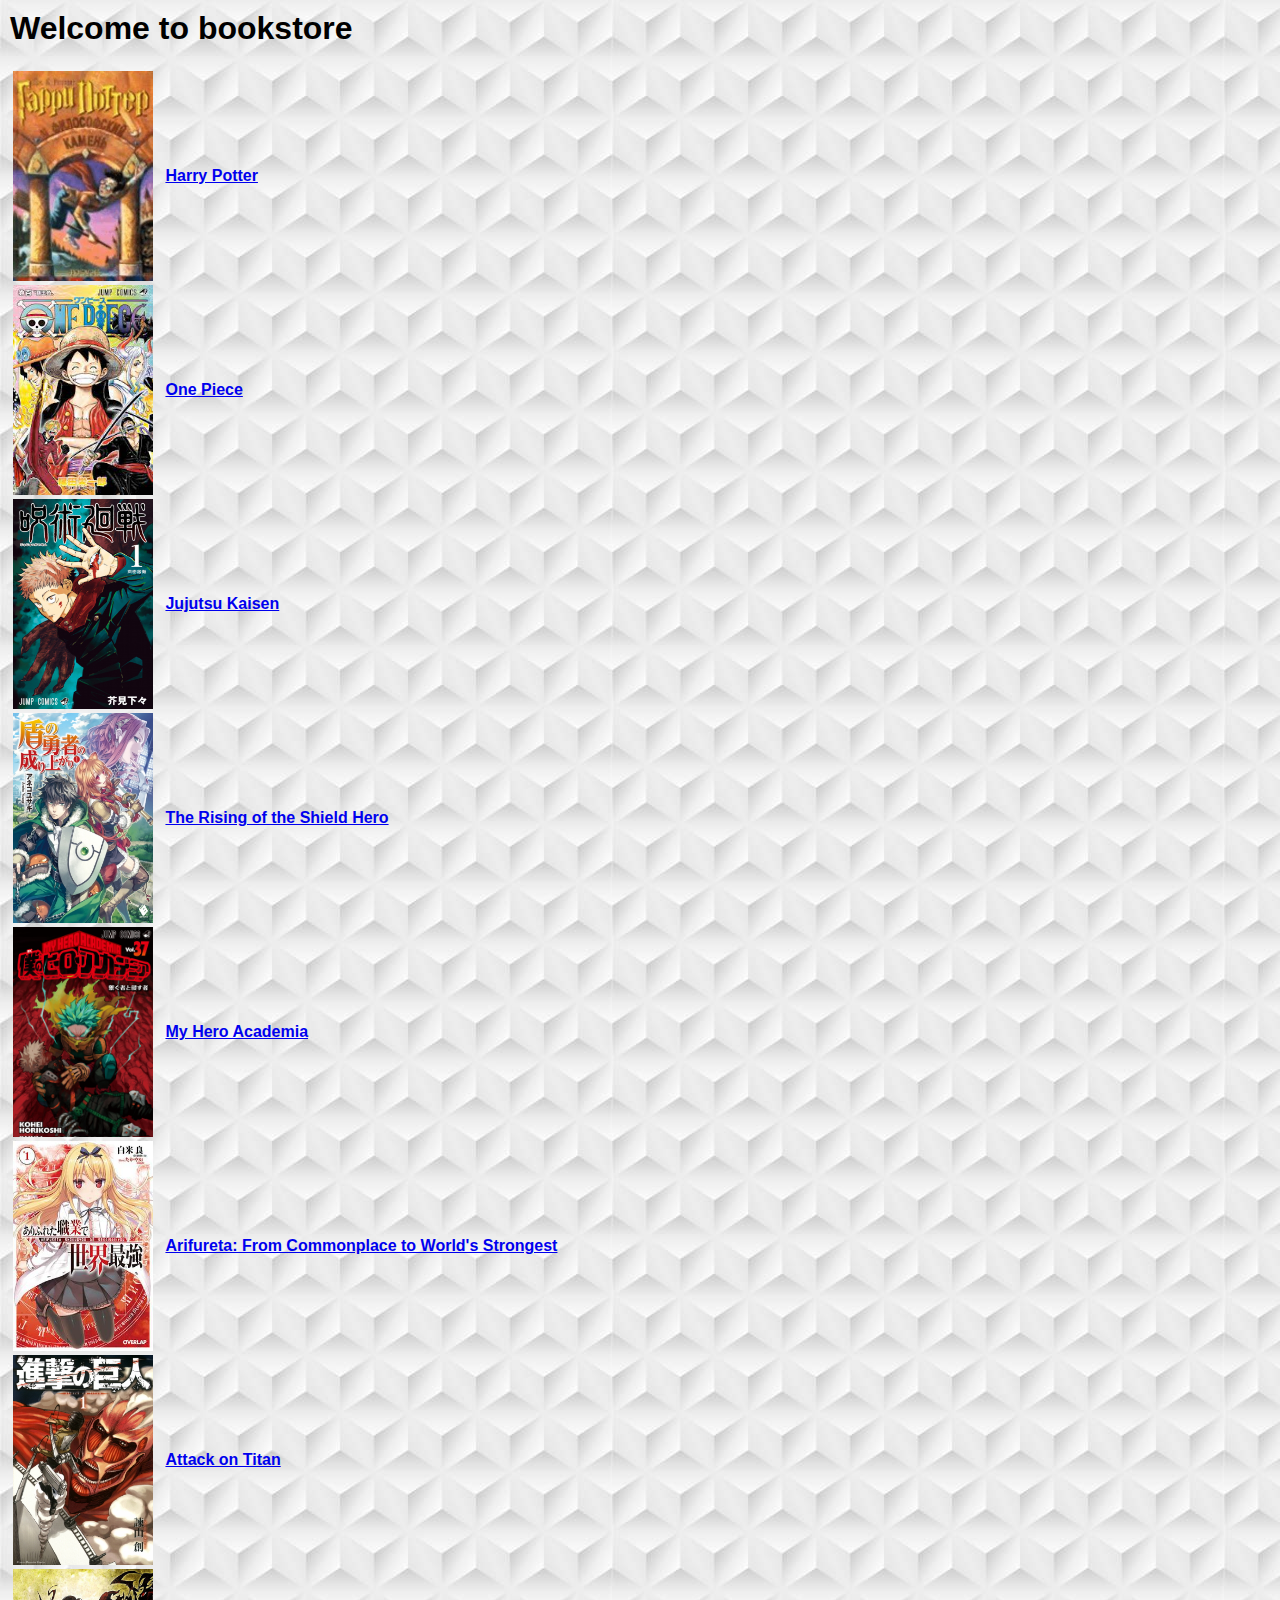
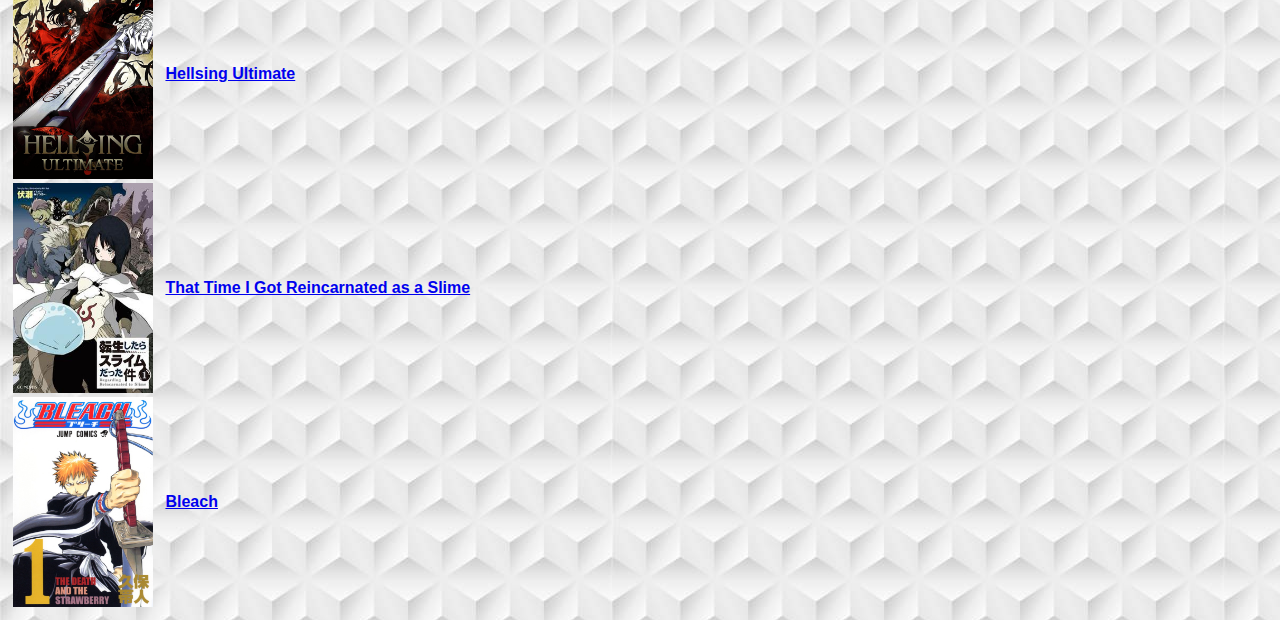
<file: index.html>
<html>
  <head>
    <link rel="stylesheet" href="books/books.css">
    <title>Welcome to bookstore</title>
  </head>
  <body>
    <h1>Welcome to bookstore</h1>
    <p></p>
    
    <table>
      <tr>
        <td>
          <img class="small-book" src="books/images/book1.jpg"/>
        </td>
        <td>&nbsp;</td>
        <td>
          <a href="books/1.html">Harry Potter</a>
        </td>
      </tr>
      <tr>
        <td>
          <img class="small-book" src="books/images/book2.jpg"/>
        </td>
        <td>&nbsp;</td>
        <td>
          <a href="https://en.wikipedia.org/wiki/One_Piece">One Piece</a>
        </td>
      </tr>
      <tr>
         <td>
          <img class="small-book" src="books/images/book3.jpg"/>
        </td>
        <td>&nbsp;</td>
        <td>
          <a href="https://en.wikipedia.org/wiki/Jujutsu_Kaisen">Jujutsu Kaisen</a>
        </td>
      </tr>
      <tr>
       <td>
          <img class="small-book" src="books/images/book4.jpg"/>
        </td>
        <td>&nbsp;</td>
        <td>
          <a href="https://en.wikipedia.org/wiki/The_Rising_of_the_Shield_Hero">The Rising of the Shield Hero</a>
        </td>
      </tr>
      <tr>
       <td>
          <img class="small-book" src="books/images/book5.jpg"/>
        </td>
        <td>&nbsp;</td>
        <td>
          <a href="https://en.wikipedia.org/wiki/My_Hero_Academia">My Hero Academia</a>
        </td>
      </tr>
      <tr>
       <td>
          <img class="small-book" src="books/images/book6.jpg"/>
        </td>
        <td>&nbsp;</td>
        <td>
          <a href="https://en.wikipedia.org/wiki/Arifureta:_From_Commonplace_to_World%27s_Strongest">Arifureta: From Commonplace to World's Strongest</a>
        </td>
      </tr>
      <tr>
       <td>
          <img class="small-book" src="books/images/book7.jpg"/>
        </td>
        <td>&nbsp;</td>
        <td>
          <a href="https://en.wikipedia.org/wiki/Attack_on_Titan">Attack on Titan</a>
        </td>
      </tr>
       <tr>
       <td>
          <img class="small-book" src="books/images/book8.jpg"/>
        </td>
        <td>&nbsp;</td>
        <td>
          <a href="https://en.wikipedia.org/wiki/Hellsing#OVAs">Hellsing Ultimate</a>
        </td>
      </tr>
       <tr>
       <td>
          <img class="small-book" src="books/images/book9.jpg"/>
        </td>
        <td>&nbsp;</td>
        <td>
          <a href="https://en.wikipedia.org/wiki/That_Time_I_Got_Reincarnated_as_a_Slime">That Time I Got Reincarnated as a Slime</a>
        </td>
      </tr>
       <tr>
       <td>
          <img class="small-book" src="books/images/book10.jpg"/>
        </td>
        <td>&nbsp;</td>
        <td>
          <a href="https://en.wikipedia.org/wiki/Bleach_(manga)">Bleach</a>
        </td>
      </tr>
    </table>
  </body>
</html>
</file>
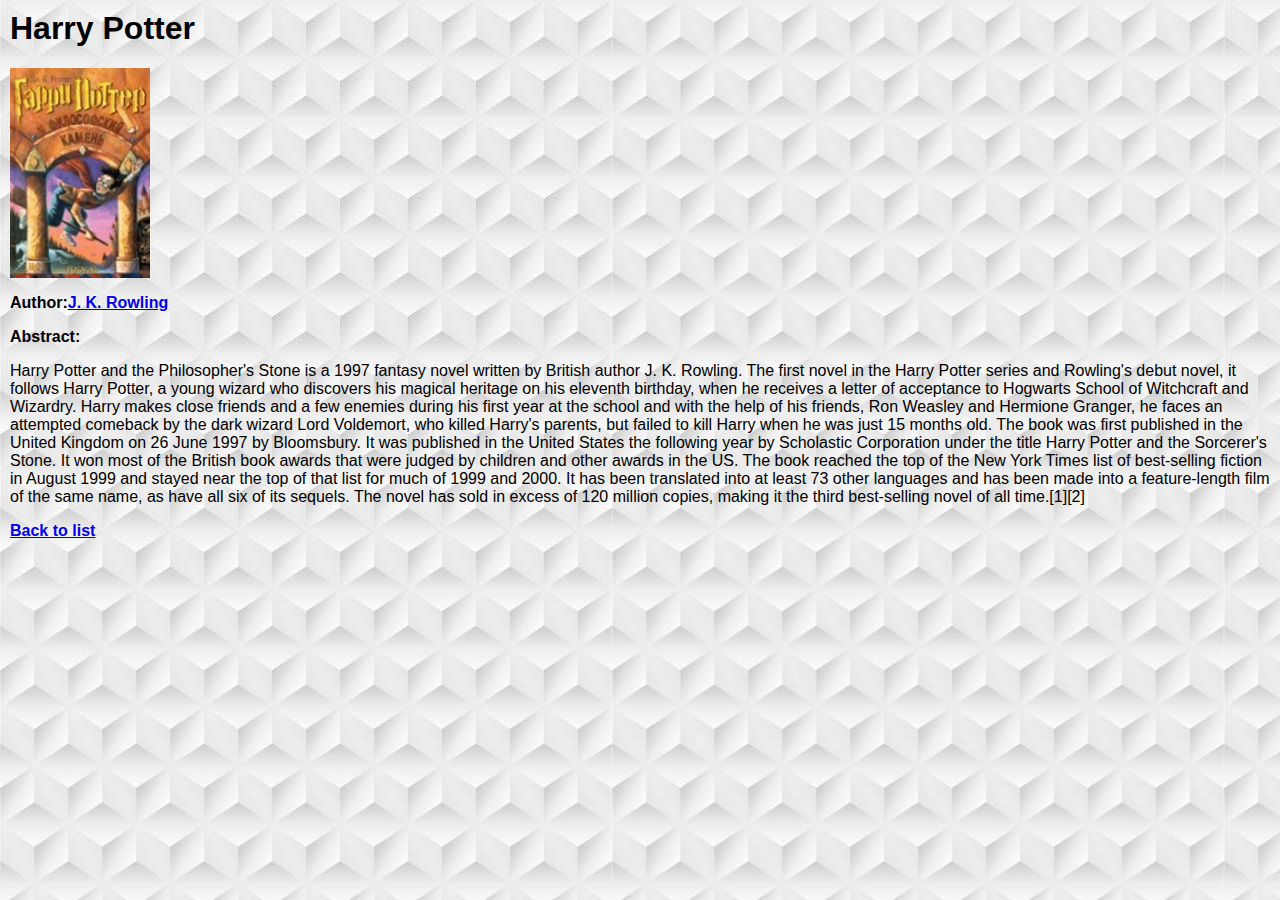
<file: books/1.html>
<html>
  <head>
     <link rel="stylesheet" href="books.css">
     <title>Harry Potter</title>
  </head>
  <body>
    <h1>Harry Potter</h1>
    <img class="small-book" src="images/book1.jpg"/>
    <p><b>Author:</b><a href="author1.html">J. K. Rowling</a></p>
    <p><b>Abstract:</b><p>Harry Potter and the Philosopher's Stone is a 1997 fantasy novel written by British author J. K. Rowling. The first novel in the Harry Potter series and Rowling's debut novel, it follows Harry Potter, a young wizard who discovers his magical heritage on his eleventh birthday, when he receives a letter of acceptance to Hogwarts School of Witchcraft and Wizardry. Harry makes close friends and a few enemies during his first year at the school and with the help of his friends, Ron Weasley and Hermione Granger, he faces an attempted comeback by the dark wizard Lord Voldemort, who killed Harry's parents, but failed to kill Harry when he was just 15 months old.

The book was first published in the United Kingdom on 26 June 1997 by Bloomsbury. It was published in the United States the following year by Scholastic Corporation under the title Harry Potter and the Sorcerer's Stone. It won most of the British book awards that were judged by children and other awards in the US. The book reached the top of the New York Times list of best-selling fiction in August 1999 and stayed near the top of that list for much of 1999 and 2000. It has been translated into at least 73 other languages and has been made into a feature-length film of the same name, as have all six of its sequels. The novel has sold in excess of 120 million copies, making it the third best-selling novel of all time.[1][2]</p>
    <a href="javascript:window.history.back()">Back to list</a>
  </body>
</html>
</file>
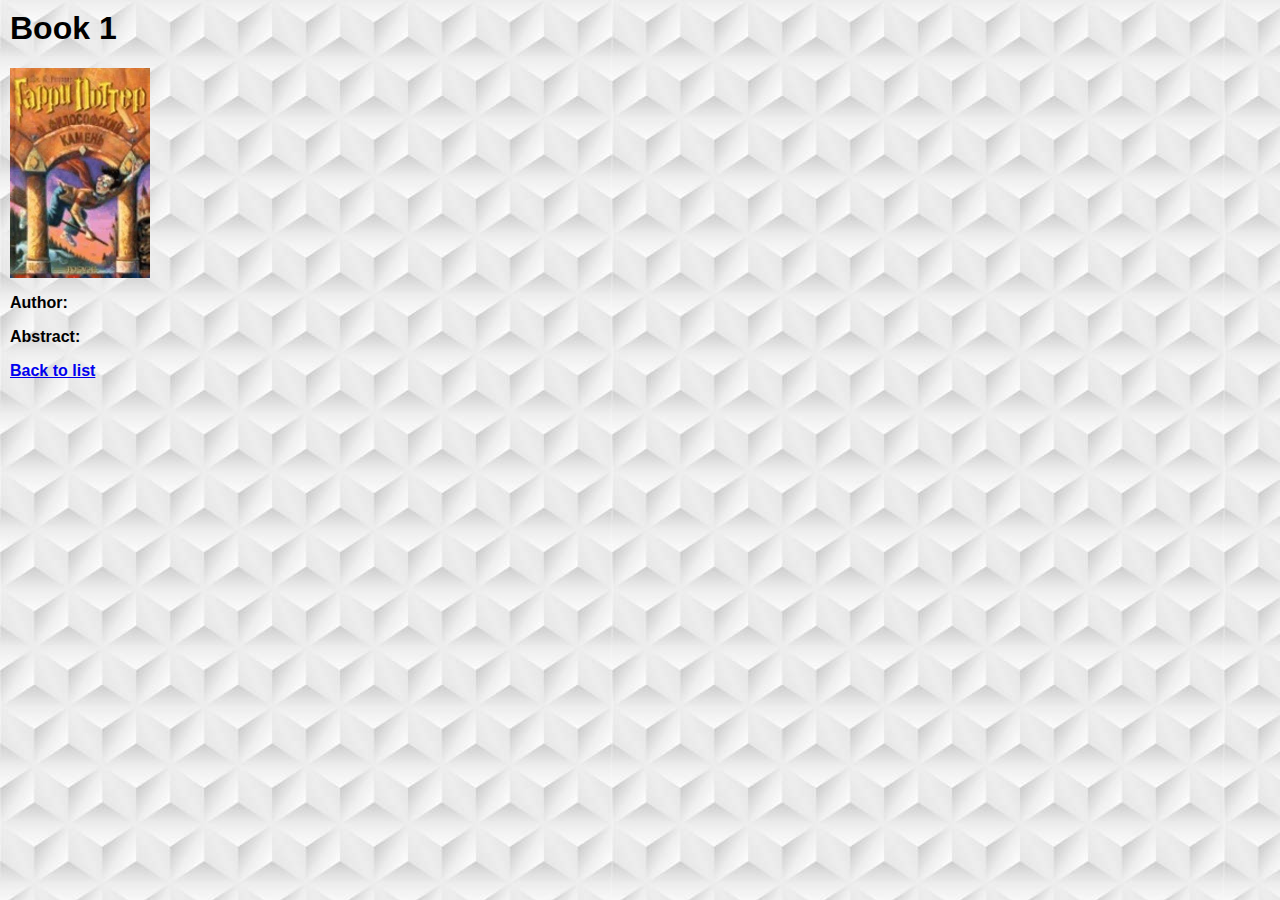
<file: books/2.html>
<html>
  <head>
     <link rel="stylesheet" href="books.css">
     <title>Book 2</title>
  </head>
  <body>
    <h1>Book 1</h1>
    <img class="small-book" src="images/book1.jpg"/>
    <p><b>Author:</b> </p>
    <p><b>Abstract:</b> </p> 
    <a href="javascript:window.history.back()">Back to list</a>
  </body>
</html>
</file>
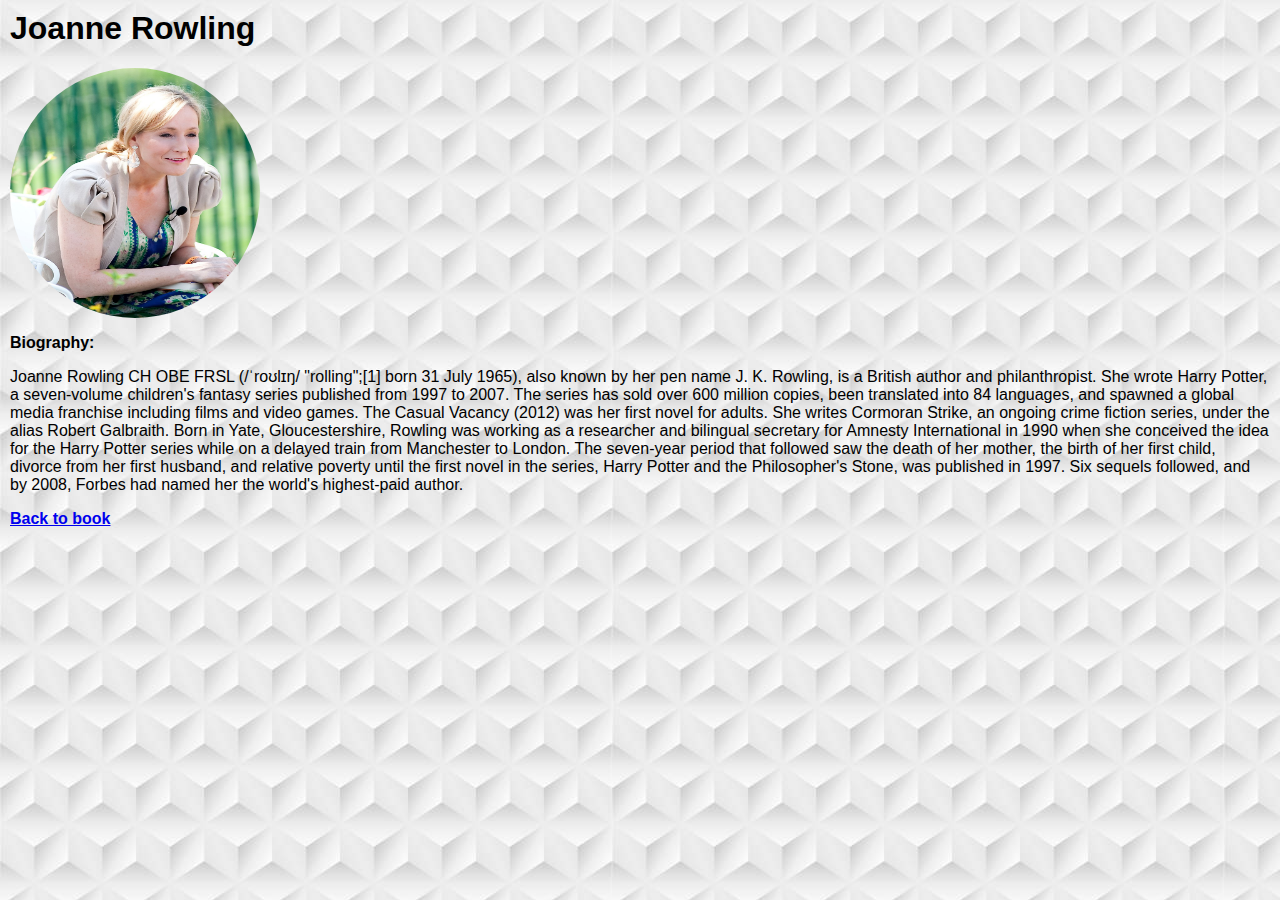
<file: books/author1.html>
<html>
  <head>
     <link rel="stylesheet" href="books.css">
     <title>Joanne Rowling</title>
  </head>
  <body>
    <h1>Joanne Rowling</h1>
    <img class="author" src="images/J._K._Rowling_2010.jpg"/>
    <p><b>Biography:</b><p>Joanne Rowling CH OBE FRSL (/ˈroʊlɪŋ/ "rolling";[1] born 31 July 1965), also known by her pen name J. K. Rowling, is a British author and philanthropist. She wrote Harry Potter, a seven-volume children's fantasy series published from 1997 to 2007. The series has sold over 600 million copies, been translated into 84 languages, and spawned a global media franchise including films and video games. The Casual Vacancy (2012) was her first novel for adults. She writes Cormoran Strike, an ongoing crime fiction series, under the alias Robert Galbraith.

Born in Yate, Gloucestershire, Rowling was working as a researcher and bilingual secretary for Amnesty International in 1990 when she conceived the idea for the Harry Potter series while on a delayed train from Manchester to London. The seven-year period that followed saw the death of her mother, the birth of her first child, divorce from her first husband, and relative poverty until the first novel in the series, Harry Potter and the Philosopher's Stone, was published in 1997. Six sequels followed, and by 2008, Forbes had named her the world's highest-paid author.</p>
    <a href="javascript:window.history.back()">Back to book</a>
  </body>
</html>
</file>
<file: books/books.css>
img.small-book {
  width: 140px;
  height: 210px;
}

img.author {
  border-radius: 50%;
  width: 250px;
  height: 250px;
}

a {
  font-weight:bold;
}

body {
  background-image: url("images/background.jpeg");
  margin: 10;
  font-family: -apple-system, BlinkMacSystemFont, 'Segoe UI', 'Roboto', 'Oxygen', 'Ubuntu', 'Cantarell', 'Fira Sans',
    'Droid Sans', 'Helvetica Neue', sans-serif;
  -webkit-font-smoothing: antialiased;
  -moz-osx-font-smoothing: grayscale;
}
</file>
